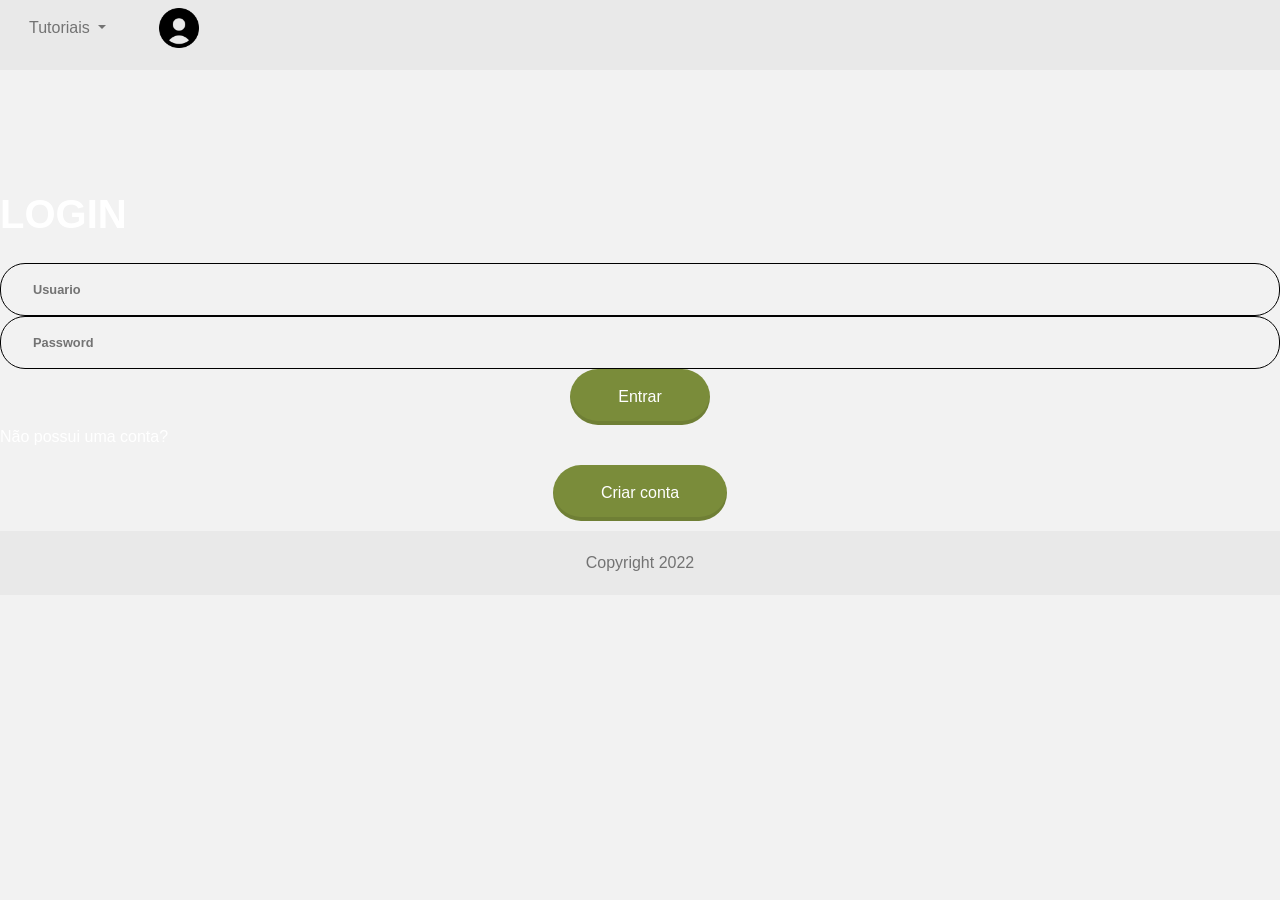
<file: webneto/src/main/resources/public/site-adm/html/Perfil.html>
<!DOCTYPE html>

<html lang="pt-br">

<head>
  <meta charset="utf-8">
  <meta name="viewport" content="width=device-width, initial-scale=1, shrink-to-fit=no">
  <link rel="stylesheet" href="https://stackpath.bootstrapcdn.com/bootstrap/4.4.1/css/bootstrap.min.css"
    integrity="sha384-Vkoo8x4CGsO3+Hhxv8T/Q5PaXtkKtu6ug5TOeNV6gBiFeWPGFN9MuhOf23Q9Ifjh" crossorigin="anonymous">
  <link rel="stylesheet" href="../css/estilo.css">
  <link rel="stylesheet" href="../css/styles.css">
  <title>LowCost</title>
</head>


<body>
  <header>
    <link rel="shortcut icon" type="imagem/x-icon" href="logoicon.ico">
    <div class="row">
      <div class="col-12 header_area">
        <div class="row">
          <div class="col-12 col-sm-12 col-md-8 col-lg-10 memu_area">
            <nav class="navbar navbar-expand-md fixed-top menu-area">
              <button class="navbar-toggler" type="button" data-toggle="collapse" data-target="#navbarsExampleDefault"
                aria-controls="navbarsExampleDefault" aria-expanded="false" aria-label="Toggle navigation">
                <img src="../images/more.png" class="more">
              </button>
              <div class="collapse navbar-collapse" id="navbarsExampleDefault">
                <div class="dropdown">
                  <button class="btn dropdown-toggle texto" type="button" id="dropdownMenuButton" data-toggle="dropdown"
                    aria-haspopup="true" aria-expanded="false">
                    Tutoriais
                  </button>
                  <div class="dropdown-menu" aria-labelledby="dropdownMenuButton">
                    <a class="dropdown-item texto_drop active" href="Adicione.html">Adicione</a>
                  </div>
                </div>

                <a href="Perfil.html">
                  <div class="perfil">
                    <img src="../images/perfil.png" class="perfil">
                  </div>
                </a>

            </nav>
          </div>
        </div>
      </div>
    </div>
  </header>
 


  <main>

    <section class="usuario">
      <div class="usuario-wrapper">
        <form class="form-wrapper" data-form="usuario">
          <h1>LOGIN</h1>
          <span data-form="error" class="error-message hide">Usuário ou senha inválidos</span>
          <div class="input-wrapper" data-form="nameWrapper">
            <input data-usuario="usuario" type="text" class="input" placeholder="Usuario" data-form="usuarioInput" required>
          </div>

          <div class="input-wrapper" data-form="passwordWrapper">
            <input data-usuario="password" type="password" class="input" placeholder="Password" data-form="passwordInput"
              required>
          </div>

          <div class="button-wrapper">
            <button class="button">Entrar</button>
          </div>
        </form>

        <p>Não possui uma conta?</p>

        <div class="button-wrapper b2">
          <button class="button" data-modal="open">Criar conta</button>
        </div>
      </div>

      <div class="modal-overlay">
        <div class="modal">
          <div id="form">
            <span class="close" data-modal="close">X</span>

            <h2>Novo usuário</h2>
            <span data-form="success" class="success-message hide">Usuário cadastrado com sucesso</span>
            <form class="input-group" action="http://localhost:6789 method="post" id="form-add">
              <div class="input-group">
              <!--  <input data-create="name" class="input" type="text" id="nome" name="nome" placeholder="Nome" required /> -->
              	<input class="input--register" type="text" name="nome" value="" placeholder="Nome" required />
              </div>

              <div class="input-group">
              <!--  <input data-create="login" class="input" type="text" id="login" name="login" placeholder="Login"
                  required />  -->
               	<input class="input--group" type="text" name="usuario" value="" placeholder="Usuario" required />
              </div>

              <div class="input-group">
              <!--  <input data-create="email" class="input" type="email" id="email" name="email" placeholder="E-mail"
                  required /> -->
                  <input class="input--group" type="email" name="email" value="" placeholder="E-mail" required />
              </div>

              <div class="input-group">
               <!-- <input data-create="password" class="input" type="password" id="password" name="password"
                  placeholder="Senha" required /> -->
                  <input class="input--group" type="password" name="password" value="" placeholder="Senha" required />
              </div>

              <div class="button-wrapper">
                <button class="button">Cadastrar</button>
              </div>
            </form>
          </div>
        </div>
      </div>
    </section>

  </main>

  <footer>
    <div class="row">
      <div class="col-12 footer_area">
        Copyright 2022
      </div>

    </div>
  </footer>

  <script src="../js/perfil.js"></script>
  <script src="../js/negocie.js"></script>


  <script src="https://code.jquery.com/jquery-3.4.1.slim.min.js"
    integrity="sha384-J6qa4849blE2+poT4WnyKhv5vZF5SrPo0iEjwBvKU7imGFAV0wwj1yYfoRSJoZ+n"
    crossorigin="anonymous"></script>
  <script src="https://cdn.jsdelivr.net/npm/popper.js@1.16.0/dist/umd/popper.min.js"
    integrity="sha384-Q6E9RHvbIyZFJoft+2mJbHaEWldlvI9IOYy5n3zV9zzTtmI3UksdQRVvoxMfooAo"
    crossorigin="anonymous"></script>
  <script src="https://stackpath.bootstrapcdn.com/bootstrap/4.4.1/js/bootstrap.min.js"
    integrity="sha384-wfSDF2E50Y2D1uUdj0O3uMBJnjuUD4Ih7YwaYd1iqfktj0Uod8GCExl3Og8ifwB6"
    crossorigin="anonymous"></script>
  <script src="../js/negocie.js"></script>

</body>

</html>
</file>
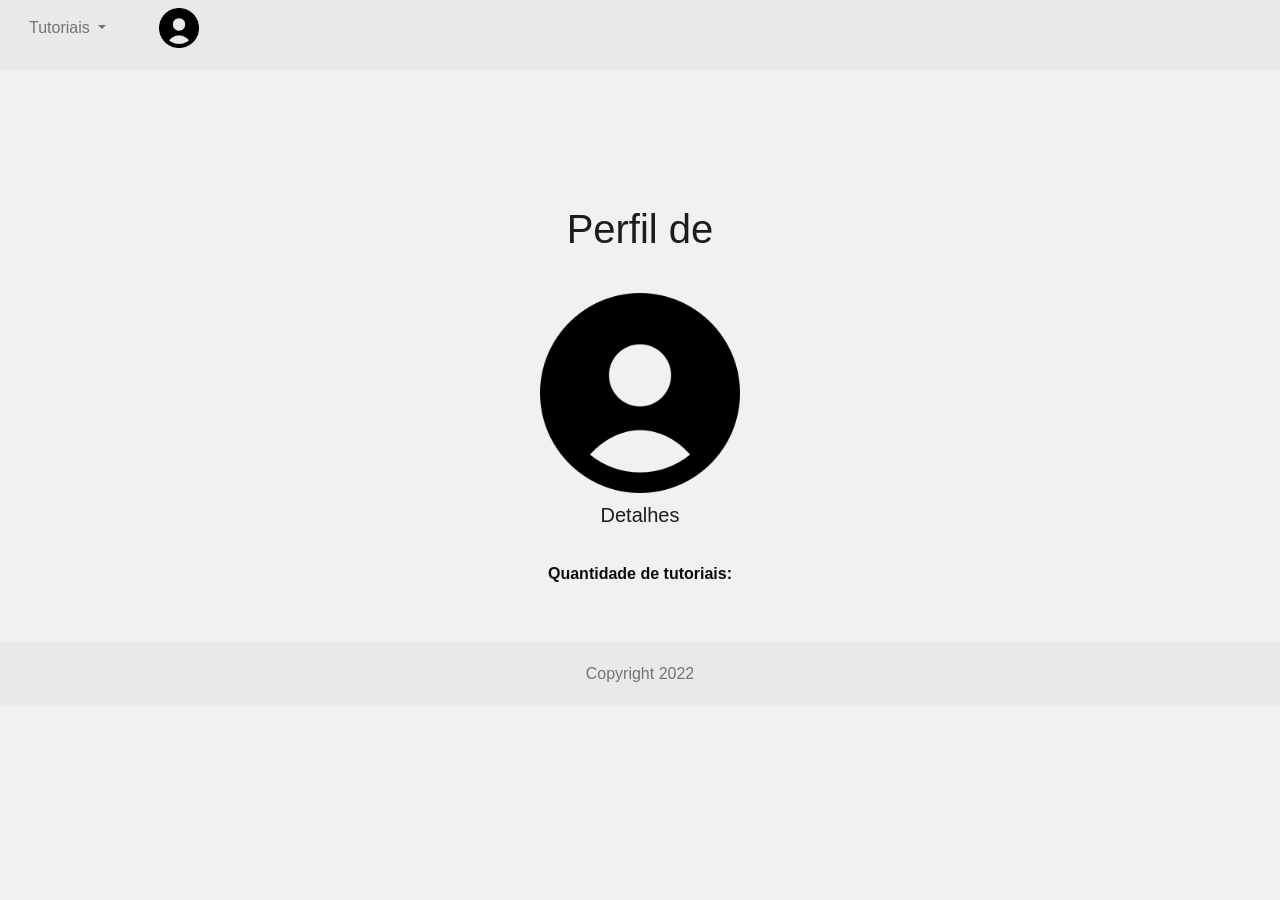
<file: webneto/src/main/resources/public/site-adm/html/Perfil2.html>
<!DOCTYPE html>

<html lang="pt-br">
  <head>
    <meta charset="utf-8" />
    <meta
      name="viewport"
      content="width=device-width, initial-scale=1, shrink-to-fit=no"
    />
    <link
      rel="stylesheet"
      href="https://stackpath.bootstrapcdn.com/bootstrap/4.4.1/css/bootstrap.min.css"
      integrity="sha384-Vkoo8x4CGsO3+Hhxv8T/Q5PaXtkKtu6ug5TOeNV6gBiFeWPGFN9MuhOf23Q9Ifjh"
      crossorigin="anonymous"
    />
    <link rel="stylesheet" href="../css/estilo.css" />

    <style type="text/css" title="MiltinEstilo1" media="all">
      * {
        font-family: "Ubuntu", sans-serif;
        margin: 0;
        padding: 0;
      }

      body {
        font-family: "Ubuntu", sans-serif;
        text-align: center;
        background-color: #f1f1f1;
      }

      .header > h1 {
        color: #1c1c1c;
        padding: 15px;
      }

      .header > p {
        padding: 15px;
      }

      .header > img {
        width: 200px;
        border-radius: 10%;
        filter: grayscale(1);
        transition: 0.3s;
        cursor: pointer;
      }

      img.ico {
        margin-top: 15px;
        width: 20px;
        border-radius: 10%;
        filter: grayscale(1);
        cursor: pointer;
      }

      img:hover {
        cursor: pointer;
        filter: grayscale(0);
        border-radius: 50%;
        box-shadow: 2px 2px 2px 1px rgba(0, 0, 0, 0.2);
      }

      .about {
        background-color: #fff;
        margin-left: 200px;
        margin-right: 200px;
        margin-top: 10px;
        margin-bottom: 10px;
        padding: 10px;
      }

      .about > h1 {
        color: #1c1c1c;
        padding: 10px;
        font-size: 1.25em;
      }

      .detalhes > h1 {
        color: #1c1c1c;
        padding: 10px;
        font-size: 1.25em;
      }

      .negrito {
        font-weight: 700;
      }

      p {
        color: #404040;
        padding: 20px;
      }
    </style>

    <title>LowCost</title>
  </head>

  <body>
    <header>
      <link rel="shortcut icon" type="imagem/x-icon" href="logoicon.ico">
      <div class="row">
        <div class="col-12 header_area">
          <div class="row">
            <div class="col-12 col-sm-12 col-md-8 col-lg-10 memu_area">
              <nav class="navbar navbar-expand-md fixed-top menu-area">
                <button class="navbar-toggler" type="button" data-toggle="collapse" data-target="#navbarsExampleDefault"
                  aria-controls="navbarsExampleDefault" aria-expanded="false" aria-label="Toggle navigation">
                  <img src="../images/more.png" class="more">
                </button>
                <div class="collapse navbar-collapse" id="navbarsExampleDefault">
                  <div class="dropdown">
                    <button class="btn dropdown-toggle texto" type="button" id="dropdownMenuButton" data-toggle="dropdown"
                      aria-haspopup="true" aria-expanded="false">
                      Tutoriais
                    </button>
                    <div class="dropdown-menu" aria-labelledby="dropdownMenuButton">
                      <a class="dropdown-item texto_drop active" href="Adicione.html">Adicione</a>
                    </div>
                  </div>
  
                  <a href="Perfil.html">
                    <div class="perfil">
                      <img src="../images/perfil.png" class="perfil">
                    </div>
                  </a>
  
              </nav>
            </div>
          </div>
        </div>
      </div>
    </header>
   

    <main class="container">
      <div class="header">
        <h1>Perfil de <span id="name"> </span></h1>

        <img class="avatar" src="../images/perfil.png" alt="Avatar" />
      </div>

      <div class="detalhes">
        <h1>Detalhes</h1>

        <span class="negrito">Quantidade de tutoriais: </span>
        <p id="qntServ"></p>
      </div>
    </main>

    <footer>
      <div class="row">
        <div class="col-12 footer_area">Copyright 2022 </div>
      </div>
    </footer>

    <script>
      function writeStuff() {
        const user = JSON.parse(localStorage.getItem("sistema:userInfo")).name;
        document.getElementById("name").innerHTML = user;
        const servs = localStorage.getItem("services");
        let qntServs = 0;
        if (servs) {
          qntServs = JSON.parse(servs).filter(
            (s) => s.user.name == user
          ).length;
        }
        document.getElementById("qntServ").innerHTML = qntServs;
      }
      writeStuff();
    </script>

    <script
      src="https://code.jquery.com/jquery-3.4.1.slim.min.js"
      integrity="sha384-J6qa4849blE2+poT4WnyKhv5vZF5SrPo0iEjwBvKU7imGFAV0wwj1yYfoRSJoZ+n"
      crossorigin="anonymous"
    ></script>
    <script
      src="https://cdn.jsdelivr.net/npm/popper.js@1.16.0/dist/umd/popper.min.js"
      integrity="sha384-Q6E9RHvbIyZFJoft+2mJbHaEWldlvI9IOYy5n3zV9zzTtmI3UksdQRVvoxMfooAo"
      crossorigin="anonymous"
    ></script>
    <script
      src="https://stackpath.bootstrapcdn.com/bootstrap/4.4.1/js/bootstrap.min.js"
      integrity="sha384-wfSDF2E50Y2D1uUdj0O3uMBJnjuUD4Ih7YwaYd1iqfktj0Uod8GCExl3Og8ifwB6"
      crossorigin="anonymous"
    ></script>
    <script src="../js/index.js"></script>
  </body>
</html>
</file>
<file: webneto/src/main/resources/public/site-adm/css/estilo.css>
/*geral*/
    body{
        color: #0D0D0D;
    }

    .botao-padrao{
        background-color: #7A8C3A;
        color: #f2f2f2;
        border-color: #7A8C3A;
    }

    .botao-padrao:hover{
        background-color: #46511a;
        color: #f2f2f2;
        border-color: #7A8C3A;
    }

    h1, h2{
        margin-bottom: 25px;
    }

    .alinha{
        margin-top: 20px;
    }
/*geral*/




/*cabeçalho*/
    header{
        background: #e9e9e9;
        margin-bottom: 20px;
        text-align: center;
    }

    .header_area{
        padding: 20px;
    }

    .botao{
        margin-left: 10px;
        color: #7A8C3A;
        border-color: #7A8C3A;
    }

    .botao:hover{
        background-color: #7A8C3A;
        color: #f2f2f2;
        border-color: #7A8C3A;
    }

    .memu_area{
        margin-top: 30px;
    }

    .memu_area nav a{
        color:#737373;
        margin-bottom: 10px;
    }

    .memu_area nav a:hover{
        font-weight: bold;
    }


    .memu_area .active{
        background-color: #7A8C3A !important;
        color: #f2f2f2 !important;
    }

    main{
        padding-top: 100px;
    }

    .logo{
        width: 120px;
    }

	.more{
        width: 25px;
        margin-top: 7px;
    }
    
    .perfil{
        width: 40px;
        margin-left: 20px;
        margin-right: 20px;
    }
    
    .texto{
      margin-bottom: 10px;
      color: #737373;
    }

    .texto:hover{
      color:#737373;
      font-weight: bold;
    }

    .texto_drop{
      color: #0D0D0D;
    }
/*cabeçalho*/


/*Home Page*/
    .info-pages{
        padding: 20px;
        background-color: #f2f2f2;
    }

    .info-pages h1{
        text-align: center;
    }

    .img_info{
        width: 500px ;
        height: 300px;
        margin: 20px;
    }
    .img_infol{
        width: 500px ;
        height: 400px;
        margin: 20px;
    }

    .card{
        margin-bottom: 20px;
    }

    .destaque{
        padding: 30px;
    }
/*Home Page*/

/*Sobre*/
    .baixo h1{
        margin-top: 20px;
    }

    .redes i{
        color: black;
        margin-right: 10px;
    }
/*Sobre*/

/*Negocie*/
    .fale img{
        width: 50px;
        margin-top: 20px;
    }

    .email{
        margin-left: 20px;
    }

    .digite{
        margin-right: 40px;
    }

    .p-perfil{
        margin-left: 10px;
        margin-top: 30px;
    }

    .alinha-2{
        margin-left: 350px;
    }

    .send-message{
        padding: 20px;
    }
/*Negocie*/


/*roda pé*/
footer{
    margin-top: 10px;
    background: #E9E9E9;
    color: #737373;
}
footer img{
    width: 100px;
}

.footer_area{
    padding: 20px;
    text-align: center  ;
}

.menu-area{
    background-color: #E9E9E9;;
}
/*roda pé*/

@media screen and (max-width:800px){
    .img_info{
        width: 250px ;
        height: 150px;
        margin-left: 50px;
    }
    .alinha-2{
      margin-left: 10px;
    }
    .perfil{
      margin-left: 90px;
    }
}
</file>
<file: webneto/src/main/resources/public/site-adm/css/styles.css>
:root {
  --blue-50: #f2f2f2;
  --blue-100: #e9e9e9;
  --blue-500: #7a8c3a;
  --blue-800: black;
  --gray-100: #000;
}

* {
  margin: 0;
  padding: 0;
  box-sizing: border-box;
}

html {
  -webkit-font-smoothing: antialiased;
}

@media (max-width: 1080px) {
  html {
    font-size: 93.75%;
  }
}

@media (max-width: 720px) {
  html {
    font-size: 87.5%;
  }
}

body {
  -webkit-font-smoothing: antialiased;
  background: var(--blue-50);
}

h1,
h2,
h3,
h4,
h5,
h6,
strong {
  font-weight: bold;
}

body,
input,
textarea,
button {
  font-family: "Poppins", sans-serif;
  font-weight: 400;
  font-size: 1rem;
  color: white;
}

button,
input[type="submit"],
input[type="file"],
select {
  cursor: pointer;
}

[disabled] {
  opacity: 0.6;
  cursor: not-allowed;
}

img {
  max-width: 100%;
}

a {
  text-decoration: none;
  color: inherit;
}

.noselect {
  -webkit-touch-callout: none;
  user-select: none;
}

.container {
  width: 100%;
  max-width: 1280px;
  position: relative;
  margin: 0 auto;
  padding: 0 1rem;
}

.hide {
  display: none !important;
}

.error-message,
.success-message {
  display: block;
  font-weight: bold;
  text-align: center;
}

.error-message {
  color: red;
}

.success-message {
  color: #135c13;
}

.input {
  width: 100%;
  padding: 1rem 2rem;
  border-radius: 25px;
  border: 1px solid var(--gray-100);
  color: var(--blue-800);
  background-color: var(--blue-50);
  font-size: 0.8rem;
  font-weight: bold;
  outline: none;
}

.input:focus,
.input:hover {
  border: 1px solid var(--blue-500);
}

.input::placeholder {
  color: #737373;
}

.button-wrapper {
  display: flex;
  align-items: center;
  justify-content: center;
}

.button {
  padding: 1rem 3rem;
  background: var(--blue-500);
  border: none;
  box-shadow: inset 0px -4px 0px rgba(0, 0, 0, 0.0908818);
  font-weight: 500;
  border-radius: 50px;
  transition: 0.2s;
  color: white;
}

.button:hover {
  filter: brightness(0.9);
  box-shadow: inset 0px -4px 0px rgba(0, 0, 0, 0.0908818);
}

@media (min-width: 780px) {
  .modal-overlay {
    top: 100px;
  }
}
@media (max-width: 780px) {
  .modal-overlay {
    top: 50px;
  }
}
.modal-overlay {
  width: 100%;
  height: 100%;
  display: flex;
  align-items: center;
  justify-content: center;
  position: fixed;
  background: rgba(0, 0, 0, 0.7);
  opacity: 0;
  visibility: hidden;
  z-index: 999;
}

.modal-overlay.active {
  opacity: 1;
  visibility: visible;
}

.modal {
  width: fit-content;
  height: fit-content;

  background: #f0f2f5;
  padding: 2.4rem;
  position: relative;
  z-index: 1;
  border-radius: 50px;
  display: block;
}

.modal .close {
  position: absolute;
  top: 2rem;
  right: 2rem;
  cursor: pointer;
  font-size: 1rem;
  color: var(--blue-800);
  font-weight: bold;
}

#form {
  max-width: px;
}

#form h2 {
  margin-top: 0;
}

input {
  width: 100%;
  padding: 0.8rem;
  border-radius: 0.2rem;
  border: none;
}

.input-group {
  margin-top: 0.8rem;
}

.input-group small {
  opacity: 0.4;
}

.input-group.actions {
  display: flex;
  justify-content: space-between;
  align-items: center;
}

.login {
  width: 100%;
  /* width: 100vw; */
  height: 100vh;
  background: var(--blue-50);
}

.login .login-wrapper {
  width: 100%;
  max-width: 500px;
  /* position: absolute;
    left: 50%;
    top: 50%; */
  /* transform: translate(-50%, -50%); */
  padding: 1rem 3rem;
  margin: 0 auto;
  border-radius: 30px;
  background: var(--blue-100);
}

.login .login-wrapper h1 {
  color: var(--blue-800);
  text-align: center;
  font-size: 2rem;
}

.login .login-wrapper input {
  margin-top: 2rem;
}

.login .login-wrapper .button-wrapper {
  margin-top: 2rem;
}

.login .login-wrapper .button-wrapper.b2 {
  margin-top: 0.5rem;
}

.login .login-wrapper > p {
  margin-top: 2rem;
  color: var(--blue-800);
  text-align: center;
}

.login .modal {
  background-color: var(--blue-100);
}

.login .modal h2 {
  text-align: center;
  color: var(--blue-800);
}

.login .modal .button-wrapper {
  margin-top: 1rem;
}

.sistema .container header {
  display: flex;
  align-items: center;
  justify-content: space-between;
}

.sistema .container header h1 {
  margin-top: 2rem;
  color: var(--blue-800);
  font-size: 2rem;
}

.sistema .container header button {
  margin-top: 1rem;
}

.sistema .container table {
  width: 100%;
  margin-top: 2rem;
}

.sistema .container table thead th {
  padding: 1rem;
  color: var(--blue-800);
  font-size: 0.8rem;
  text-align: left;
  position: relative;
}

.sistema .container table thead th::after {
  content: "";
  width: calc(100% + 2px);
  height: 1px;
  display: inline-block;
  position: absolute;
  bottom: 0;
  left: 0;
  background: var(--blue-800);
}

.sistema .container table tbody tr td {
  padding: 1rem;
  position: relative;
  color: var(--blue-800);
}

.sistema .container table tbody tr td::after {
  content: "";
  width: calc(100% + 2px);
  height: 1px;
  display: inline-block;
  position: absolute;
  bottom: 0;
  left: 0;
  background: var(--blue-500);
}

.sistema .container > button {
  margin-top: 1rem;
}
</file>
